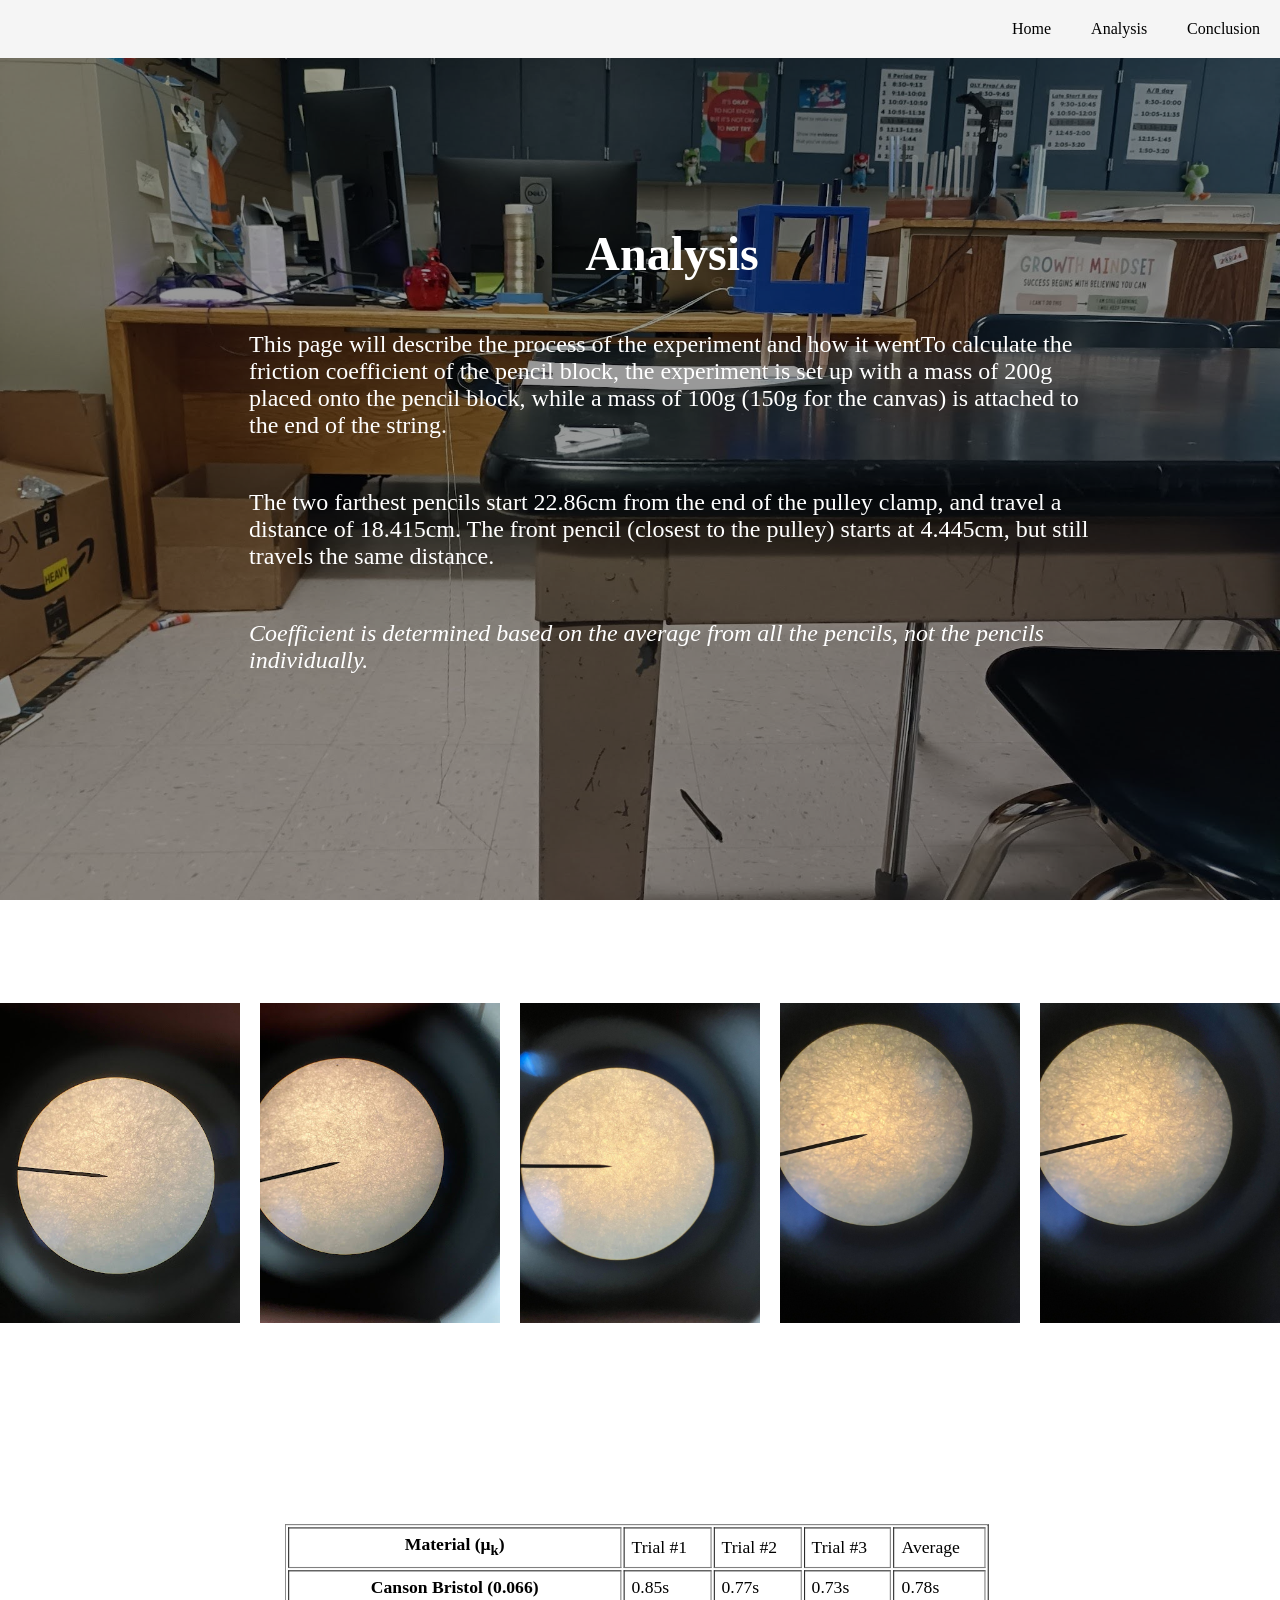
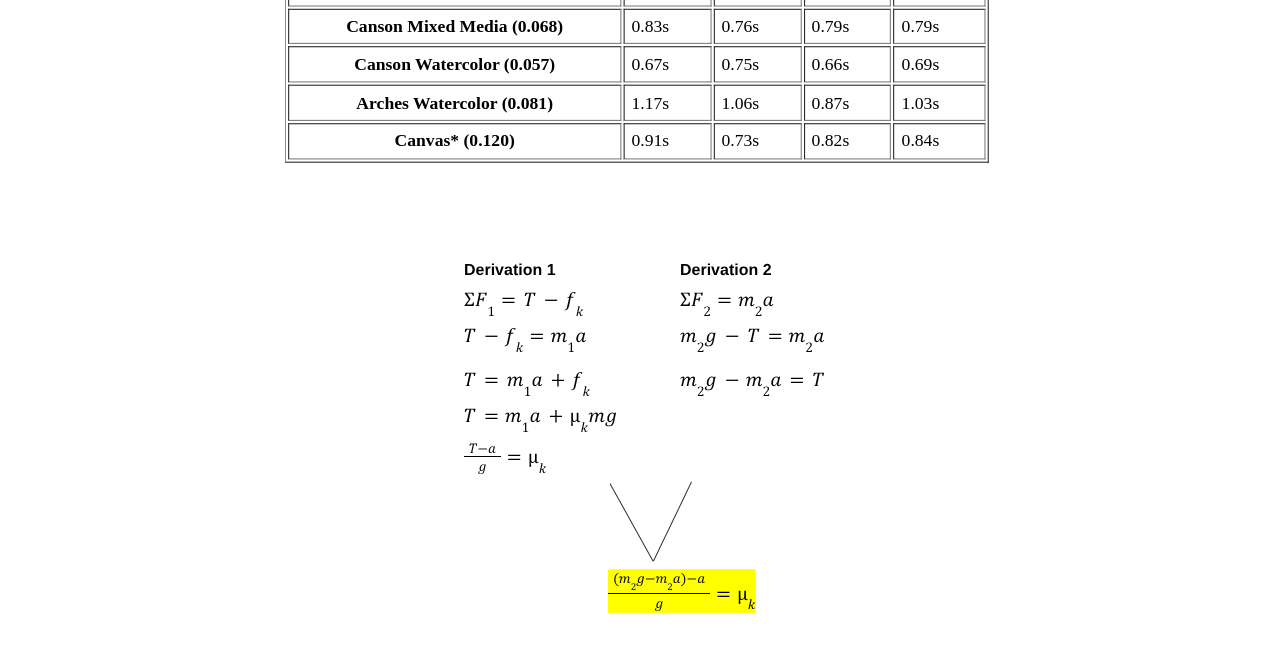
<file: analysis.html>
<!DOCTYPE html>
<html lang="en">
<head>
    <meta charset="UTF-8">
    <meta name="viewport" content="width=device-width, initial-scale=1.0">
    <title>Coefficient of Paper | Analysis</title>
    <link rel="stylesheet" href="style.css">
    <style>
        
        h2 {
            text-align: center;
            margin:0;
            padding:0;
            font-size: 3em;
            position: relative;
            color:white;
        }
        
        .row img {
            width:15rem;
            margin:10px;
        }

        .row {
            display: flex;
            flex-direction: row;
        }

        .row figcaption {
            position:relative;
            padding:10px;
            color:white;
            width:15rem;
        }

    </style>
</head>
<body>
    <header>
        <nav>
            <ul>
                <li><a href="index.html">Home</a></li>
                <li><a href="analysis.html">Analysis</a></li>
                <li><a href="conclusion.html">Conclusion</a></li>
            </ul>
        </nav>
    </header>

    <section id="banner">
        <img src="images/LabSetupWithoutWeights.jpg" alt="Image of the lab setup without the weights" style="filter: brightness(0.6); position:fixed;">
    </section>

    <section id="Introduction">
        <h1>Analysis</h1>
        <p style="text-align: left;">
            This page will describe the process of the experiment and how it wentTo calculate the 
            friction coefficient of the pencil block, the experiment is set up with a mass of 200g 
            placed onto the pencil block, while a mass of 100g (150g for the canvas) is attached to 
            the end of the string.
        </p>
        <p>
            The two farthest pencils start 22.86cm from the end of the pulley clamp, and travel a
             distance of 18.415cm. The front pencil (closest to the pulley) 
             starts at 4.445cm, but still travels the same distance.
        </p>
        <p>
            <em>Coefficient is determined based on the average from all the pencils, not the
            pencils individually.</em>
        </p>
    </section>

    <main style="display: flex; flex-direction: column;">
        <h2 style="color: white; position: relative;">Observations</h2>

    <div class="row" style="position:relative; justify-content: center;animation:fade-in 5s">
        <figure>
            <figcaption style="text-align: center;">Canson Bristol</figcaption>
            <img src="images/CansonBristol.jpg" alt="Microscopic image of the Canson Bristol paper">
            <figcaption>Incredibly smooth with noticeably longer fibers.</figcaption>
        </figure>

        <figure>
            <figcaption style="text-align: center;">Canson Mixed Media</figcaption>
            <img src="images/CansonMixedMedia.jpg" alt="Microscopic image of the Canson Mixed Media paper">
            <figcaption>Quite smooth, with thinner patches lacking fibers.</figcaption>
        </figure>

        <figure>
            <figcaption style="text-align: center;">Canson Watercolor</figcaption>
            <img src="images/CansonWatercolor.jpg" alt="Microscopic image of the Canson Watercolor paper">
            <figcaption>Very short fibers, alongside thin patches that are extremely small and frequent.</figcaption>
        </figure>

        <figure>
            <figcaption style="text-align: center;">Arches Watercolor</figcaption>
            <img src="images/ArchesWatercolor.jpg" alt="Microscopic image of the Arches Watercolor paper">
            <figcaption>Long fibers in multiple layers, more dense than the other papers.</figcaption>
        </figure>

        <figure>
            <figcaption style="text-align: center; justify-content: center;">Canvas</figcaption>
            <img src="images/ArchesWatercolor.jpg" alt="Microscopic image of the Canvas paper">
            <figcaption>"Vary hairy," Interwoven threads with clear gaps, looks very bumpy/not smooth.</figcaption>
        </figure>
    </div>

    <h2>Data</h2>

    
    <table class="dataTable" border="1px solid black">
        <caption>Time (s) it took to travel 7.25 inches (*Had different mass at end of string)</caption>
        <tr>
            <th>Material (&mu;<sub>k</sub>)</th>
            <td>Trial #1</td>
            <td>Trial #2</td>
            <td>Trial #3</td>
            <td>Average</td>
        </tr>
        <tr>
            <th>Canson Bristol (0.066)</th>
            <td>0.85s</td>
            <td>0.77s</td>
            <td>0.73s</td>
            <td>0.78s</td>
        </tr>
        <tr>
            <th>Canson Mixed Media (0.068)</th>
            <td>0.83s</td>
            <td>0.76s</td>
            <td>0.79s</td>
            <td>0.79s</td>
        </tr>
        <tr>
            <th>Canson Watercolor (0.057)</th>
            <td>0.67s</td>
            <td>0.75s</td>
            <td>0.66s</td>
            <td>0.69s</td>
        </tr>
        <tr>
            <th>Arches Watercolor (0.081)</th>
            <td>1.17s</td>
            <td>1.06s</td>
            <td>0.87s</td>
            <td>1.03s</td>
        </tr>
        <tr>
            <th>Canvas* (0.120)</th>
            <td>0.91s</td>
            <td>0.73s</td>
            <td>0.82s</td>
            <td>0.84s</td>
        </tr>
    </table>

    <div style="padding:20px; position: relative; height: auto; display: flex; align-items: center; flex-direction: column;">
        <h2>Derivation</h2>
        <img src="images/Derivation.png" alt="Derivation for the coefficient of friction eqution." style="position:relative; max-height: 800px;background-color: rgba(255, 255, 255, 0.414);"/>
    </div>
</html>
</file>
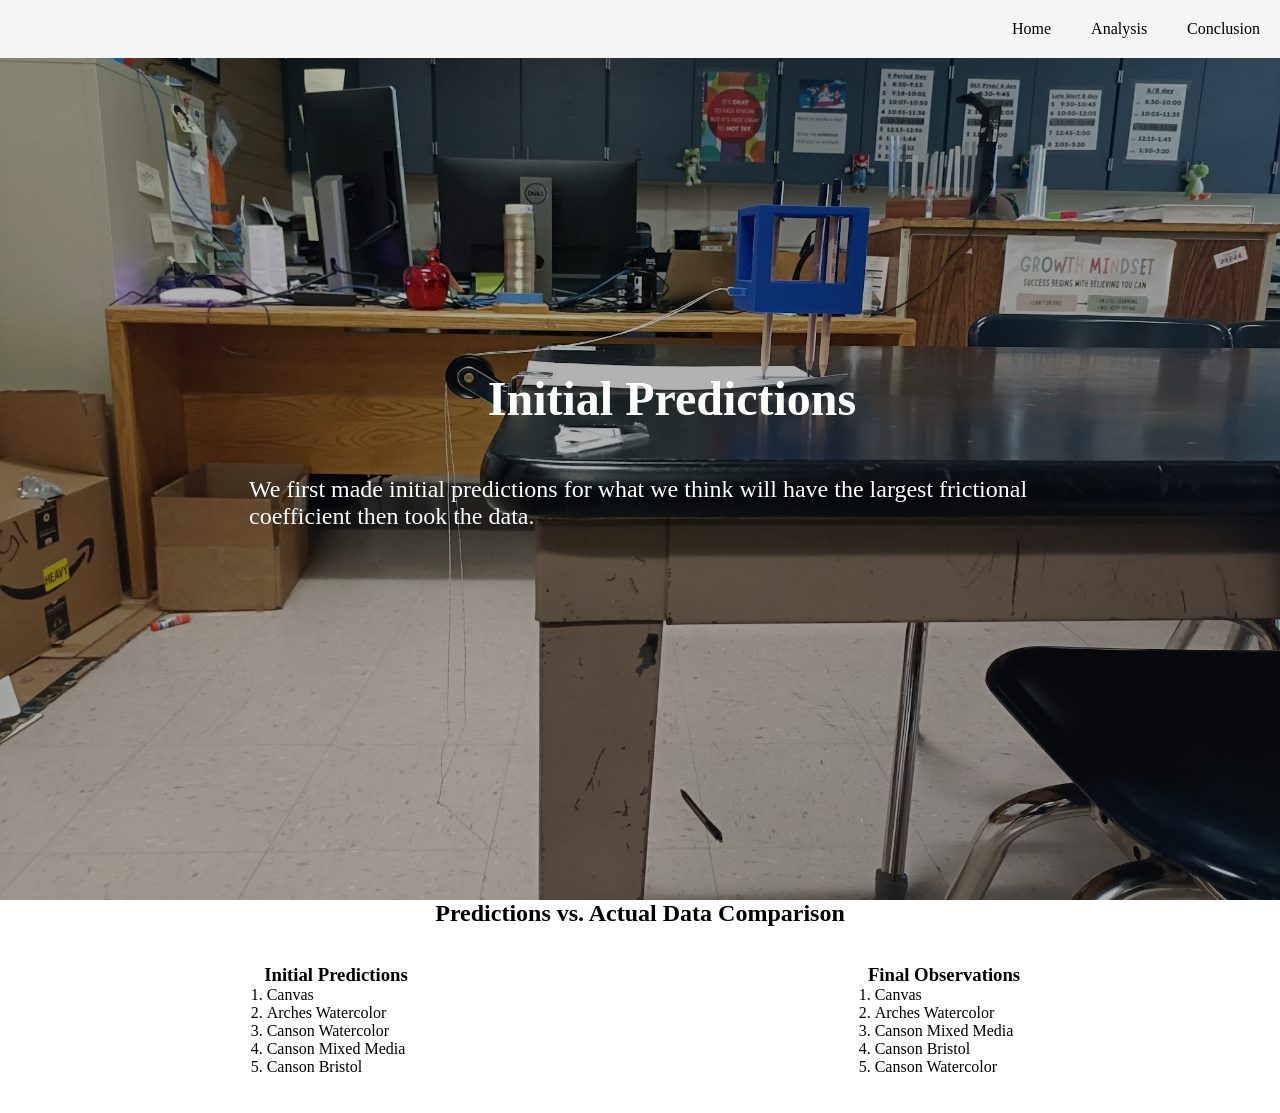
<file: conclusion.html>
<!DOCTYPE html>
<html lang="en">
<head>
    <meta charset="UTF-8">
    <meta name="viewport" content="width=device-width, initial-scale=1.0">
    <title>Conclusion</title>
    <link rel="stylesheet" href="style.css">
</head>
<body>
    <header>
        <nav>
            <ul>
                <li><a href="index.html">Home</a></li>
                <li><a href="analysis.html">Analysis</a></li>
                <li><a href="conclusion.html">Conclusion</a></li>
            </ul>
        </nav>
    </header> 

    <section id="banner">
        <img src="images/LabSetupWithoutWeights.jpg">
    </section>

    <section id="Introduction">
        <h1>Initial Predictions</h1>
        <p>
            We first made initial predictions for what we think will have
            the largest frictional coefficient then took the data.

        </p>
    </section>

    <h2 style="text-align: center; animation:fade-in 5s">Predictions vs. Actual Data Comparison</h2>
    <div id="Grid" style="animation: fade-in 5s;">
        <div class="gridItem">
            <h3 style="text-align: center;">Initial Predictions</h3>
            <ol>
                <li>Canvas</li>
                <li>Arches Watercolor</li>
                <li>Canson Watercolor</li>
                <li>Canson Mixed Media</li>
                <li>Canson Bristol</li>
            </ol>
        </div>

        <div class="gridItem">
            <h3 style="text-align: center;">Final Observations</h3>
            <ol>
                <li>Canvas</li>
                <li>Arches Watercolor</li>
                <li>Canson Mixed Media</li>
                <li>Canson Bristol</li>
                <li>Canson Watercolor</li>
            </ol>
        </div>
    </div>
</body>
</html>
</file>
<file: style.css>
/* Gets rid of browser default padding and margin */
* {
    padding: 0;
    margin: 0;
}

img {
    animation:image-fade-in 5s;
}

/* Styles the entire navbar */
nav {
    position:fixed;
    top:0;
    width:100%;
    z-index:999;
    background-color:#f5f5f5
}

/* Styles nav container */
nav ul {
    display: flex;
    flex-direction: row;
    justify-content: right;
}

/* Styles the navigation items */
nav ul li {
    list-style-type: none;
    padding: 1.25em;
}

/* Styles each navigation link */
nav ul li a {
    color:black;
    text-decoration: none;
}

/* Styles the introduction section */
#Introduction {
    position:relative;
    display: flex;
    flex-direction: column;
    justify-content: center;
    width:70%;
    height: 100dvh;
    transform: translateX(25%);
}

/* Styles the header in the introduction section */
#Introduction h1 {
    padding: 25px;
    text-align: center;
    font-size: 3rem;
    color:white;
    animation: fade-in 3s;
}

/* Styles the paragraphs in the introduction section */
#Introduction p {
    text-align: left;
    padding:25px;
    font-size: 1.5rem;
    color:white;
    animation:fade-in 3s;
}

/* Styles the grid section */
#Grid {
    margin: 1em;
    padding: 1em;
    display:flex;
    flex-direction: row;
}

/* Styles the image within the grids */
.gridItem img {
    max-width:70%;
    height:200px;
}

/* Styles each item in the grid */
.gridItem {
    display:flex;
    flex-direction: column;
    align-items: center;
    width:70%;
    margin:5px;
    height: 50%;
    animation:fade-in 5s;
    animation-timeline: scroll();
}

/* Styles the textbox of the grid items */
.gridItem p {
    width:70%;
}

.dataTable {
    scale: 1.1;
    column-count: 2;
    background-color: white;
    transform:translateX(45%);
    margin-top:50px;
    width:50%;
}

.dataTable caption {
    color:white;
}

.dataTable img {
    height:100px;
    width:auto;
    object-fit: cover;
    padding:none;
    margin:none;
}

.dataTable td img {
    padding:none;
    margin:none;
}

/* Styles boxes in the table */
.dataTable td, th {
    padding:1%;
}

/* Styles the banner image */
#banner img {
    width:100%;
    position:absolute;
    height:100dvh;
    filter: brightness(0.7);
}


/* Animations */
@keyframes image-fade-in {
    from {
        filter: brightness(0.0);
    }

    to {
        filter: brightness(0.6);
    }
}

@keyframes fade-in {
    from {
        opacity: 0.0;
    }

    to {
        opacity: 1.0;
    }
}

@keyframes transform-up {
    from {
        transform: translateY(100dvh);
    }
    to {
        transform:translateY(-100dvh);
    }
}
</file>
